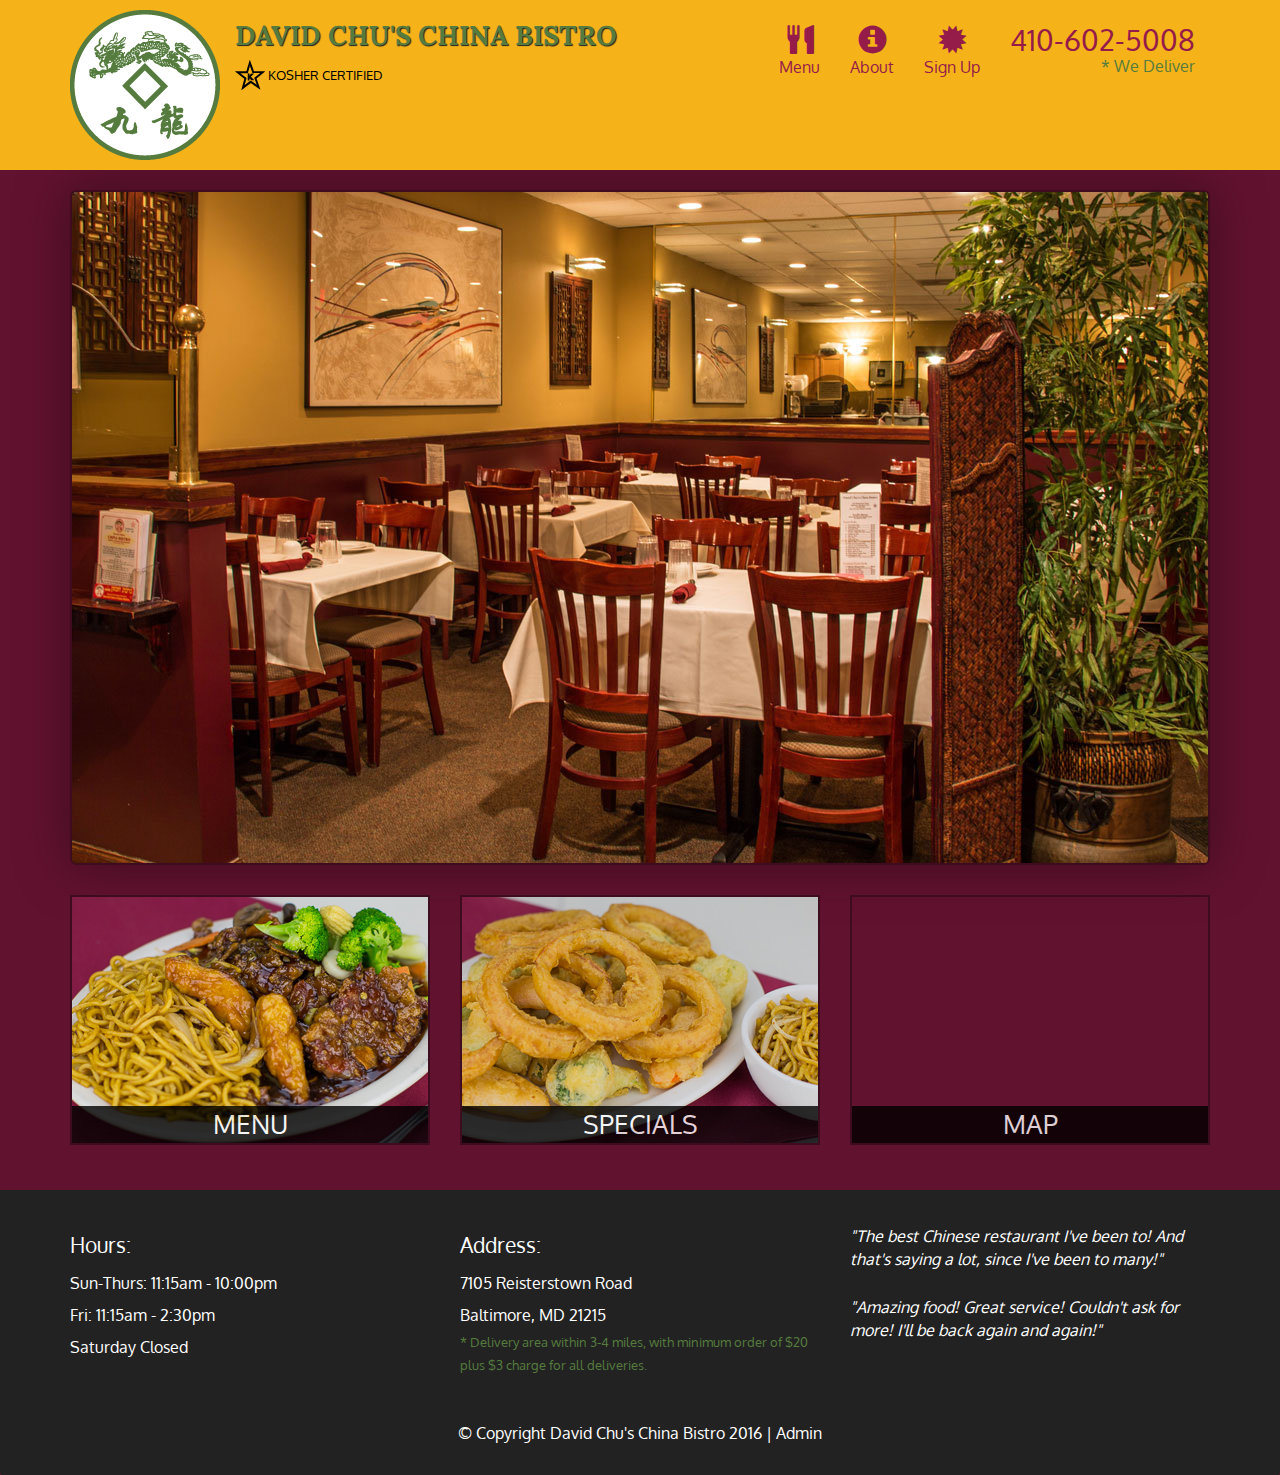
<file: index.html>
<!DOCTYPE html>
<html lang="en">
  <head>
    <meta charset="utf-8">
    <meta http-equiv="X-UA-Compatible" content="IE=edge">
    <meta name="viewport" content="width=device-width, initial-scale=1">
    <title>David Chu's China Bistro</title>
    <link href='https://fonts.googleapis.com/css?family=Oxygen:400,300,700' rel='stylesheet' type='text/css'>
    <link href='https://fonts.googleapis.com/css?family=Lora' rel='stylesheet' type='text/css'>
    <link rel="stylesheet" href="css/bootstrap.min.css">
    <link rel="stylesheet" href="css/restaurant.css">
    <link rel="stylesheet" href="css/common.css">
  </head>
  <body ng-app="restaurant" ng-strict-di>

    <!-- Fixed position loading indicator -->
    <loading class="loading-indicator"></loading>

    <header>
      <nav id="header-nav" class="navbar navbar-default">
        <div class="container">
          <div class="navbar-header">
            <a href="index.html" class="pull-left visible-md visible-lg">
              <div id="logo-img" alt="Logo image"></div>
            </a>

            <div class="navbar-brand">
              <a href="index.html"><h1>David Chu's China Bistro</h1></a>
              <p>
              <img src="images/star-k-logo.png" alt="Kosher certification">
              <span>Kosher Certified</span>
              </p>
            </div>

            <button id="navbarToggle" type="button" class="navbar-toggle collapsed" data-toggle="collapse" data-target="#collapsable-nav" aria-expanded="false">
              <span class="sr-only">Toggle navigation</span>
              <span class="icon-bar"></span>
              <span class="icon-bar"></span>
              <span class="icon-bar"></span>
            </button>
          </div>

          <div id="collapsable-nav" class="collapse navbar-collapse">
            <ul id="nav-list" class="nav navbar-nav navbar-right">
              <li id="navHomeButton" class="visible-xs">
                <a href="index.html">
                  <span class="glyphicon glyphicon-home"></span> Home</a>
              </li>
              <li id="navMenuButton" ui-sref-active="active">
                <a ui-sref="public.menu">
                  <span class="glyphicon glyphicon-cutlery"></span><br class="hidden-xs"> Menu</a>
              </li>
              <li>
                <a ui-sref="public.myInfo">
                  <span class="glyphicon glyphicon-info-sign"></span><br class="hidden-xs"> About</a>
              </li>
              <li>
                <a ui-sref="public.signUp">
                  <span class="glyphicon glyphicon-certificate"></span><br class="hidden-xs"> Sign Up</a>
              </li>
              <li id="phone" class="hidden-xs">
                <a href="tel:410-602-5008">
                  <span>410-602-5008</span></a><div>* We Deliver</div>
              </li>
            </ul><!-- #nav-list -->
          </div><!-- .collapse .navbar-collapse -->
        </div><!-- .container -->
      </nav><!-- #header-nav -->
    </header>

    <div id="call-btn" class="visible-xs">
      <a class="btn" href="tel:410-602-5008">
        <span class="glyphicon glyphicon-earphone"></span>
        410-602-5008
      </a>
    </div>
    <div id="xs-deliver" class="text-center visible-xs">* We Deliver</div>

    <ui-view>
      <div class="text-center initial-loading">
        <h2>Loading Site...</h2>
      </div>
    </ui-view>

    <footer class="panel-footer">
      <div class="container">
        <div class="row">
          <section id="hours" class="col-sm-4">
            <span>Hours:</span><br>
            Sun-Thurs: 11:15am - 10:00pm<br>
            Fri: 11:15am - 2:30pm<br>
            Saturday Closed
            <hr class="visible-xs">
          </section>
          <section id="address" class="col-sm-4">
            <span>Address:</span><br>
            7105 Reisterstown Road<br>
            Baltimore, MD 21215
            <p>* Delivery area within 3-4 miles, with minimum order of $20 plus $3 charge for all deliveries.</p>
            <hr class="visible-xs">
          </section>
          <section id="testimonials" class="col-sm-4">
            <p>"The best Chinese restaurant I've been to! And that's saying a lot, since I've been to many!"</p>
            <p>"Amazing food! Great service! Couldn't ask for more! I'll be back again and again!"</p>
          </section>
        </div>
        <div class="text-center">
          &copy; Copyright David Chu's China Bistro 2016 |
          <a ui-sref="admin.auth">Admin</a></div>
      </div>
    </footer>

    <!-- Libs -->
    <script src="lib/jquery-2.1.4.min.js"></script>
    <script src="lib/bootstrap.min.js"></script>
    <script src="lib/angular.min.js"></script>
    <script src="lib/angular-ui-router.min.js"></script>

    <!-- Main Restaurant Module -->
    <script src="src/restaurant.module.js"></script>

    <!-- Common Module -->
    <script src="src/common/common.module.js"></script>
    <script src="src/common/loading/loading.component.js"></script>
    <script src="src/common/loading/loading.interceptor.js"></script>
    <script src="src/common/menu.service.js"></script>

    <!-- Public Module -->
    <script src="src/public/public.module.js"></script>
    <script src="src/public/public.routes.js"></script>
    <script src="src/public/menu/menu.controller.js"></script>
    <script src="src/public/menu-category/menu-category.component.js"></script>
    <script src="src/public/menu-items/menu-items.controller.js"></script>
    <script src="src/public/menu-item/menu-item.component.js"></script>
	<script src="src/public/sign-up/sign-up.controller.js"></script>
	<script src="src/public/my-info/my-info.controller.js"></script>



    <!-- ADMIN SITE -->

    <!--Application files -->

  </body>

</html>
</file>
<file: css/restaurant.css>
body {
  font-size: 16px;
  color: #fff;
  background-color: #61122f;
  font-family: 'Oxygen', sans-serif;
}

.initial-loading {
  margin-top: 60px;
}

/** HEADER **/
#header-nav {
  background-color: #f6b319;
  border-radius: 0;
  border: 0;
}

#logo-img {
  background: url('../images/restaurant-logo_large.png') no-repeat;
  width: 150px;
  height: 150px;
  margin: 10px 15px 10px 0;
}

.navbar-brand {
  padding-top: 25px;
}
.navbar-brand h1 { /* Restaurant name */
  font-family: 'Lora', serif;
  color: #557c3e;
  font-size: 1.5em;
  text-transform: uppercase;
  font-weight: bold;
  text-shadow: 1px 1px 1px #222;
  margin-top: 0;
  margin-bottom: 0;
  line-height: .75;
}
.navbar-brand a:hover, .navbar-brand a:focus {
  text-decoration: none;
}
.navbar-brand p { /* Kosher cert */
  color: #000;
  text-transform: uppercase;
  font-size: .7em;
  margin-top: 15px;
}
.navbar-brand p span { /* Star-K */
  vertical-align: middle;
}

#nav-list {
  margin-top: 10px;
}
#nav-list a {
  color: #951C49;
  text-align: center;
}
#nav-list a:hover {
  background: #E7E7E7;
}
#nav-list a span {
  font-size: 1.8em;
}

#phone {
  margin-top: 5px;
}
#phone a { /* Phone number */
  text-align: right;
  padding-bottom: 0;
}
#phone div { /* We Deliver */
  color: #557c3e;
  text-align: right;
  padding-right: 15px;
}

.navbar-header button.navbar-toggle, .navbar-header .icon-bar {
  border: 1px solid #61122f;
}
.navbar-header button.navbar-toggle {
  clear: both;
  margin-top: -30px;
}
/* END HEADER */

/* FOOTER */
.panel-footer {
  margin-top: 30px;
  padding-top: 35px;
  padding-bottom: 30px;
  background-color: #222;
  border-top: 0;
}
.panel-footer div.row {
  margin-bottom: 35px;
}
#hours, #address {
  line-height: 2;
}
#hours > span, #address > span {
  font-size: 1.3em;
}
#address p {
  color: #557c3e;
  font-size: .8em;
  line-height: 1.8;
}
#testimonials {
  font-style: italic;
}
#testimonials p:nth-child(2) {
  margin-top: 25px;
}
a[ui-sref="admin.auth"] {
  color: #fff;
}
/* END FOOTER */

/********** Medium devices only **********/
@media (min-width: 992px) and (max-width: 1199px) {
  /* Header */
  #logo-img {
    background: url('../images/restaurant-logo_medium.png') no-repeat;
    width: 100px;
    height: 100px;
    margin: 5px 5px 5px 0;
  }
  /* End Header */
}


/********** Extra small devices only **********/
@media (max-width: 767px) {
  /* Header */
  .navbar-brand {
    padding-top: 10px;
    height: 80px;
  }
  .navbar-brand h1 { /* Restaurant name */
    padding-top: 10px;
    font-size: 5vw; /* 1vw = 1% of viewport width */
  }
  .navbar-brand p { /* Kosher cert */
    font-size: .6em;
    margin-top: 12px;
  }
  .navbar-brand p img { /* Star-K */
    height: 20px;
  }

  #collapsable-nav a { /* Collapsed nav menu text */
    font-size: 1.2em;
  }
  #collapsable-nav a span { /* Collapsed nav menu glyph */
    font-size: 1em;
    margin-right: 5px;
  }

  #call-btn > a {
    font-size: 1.5em;
    display: block;
    margin: 0 20px;
    padding: 10px;
    border: 2px solid #fff;
    background-color: #f6b319;
    color: #951c49;
  }
  #xs-deliver {
    margin-top: 5px;
    font-size: .7em;
    letter-spacing: .1em;
    text-transform: uppercase;
  }
  /* End Header */

  /* Footer */
  .panel-footer section {
    margin-bottom: 30px;
    text-align: center;
  }
  .panel-footer section:nth-child(3) {
    margin-bottom: 0; /* margin already exists on the whole row */
  }
  .panel-footer section hr {
    width: 50%;
  }
  /* End Footer */
}


/********** Super extra small devices Only :-) (e.g., iPhone 4) **********/
@media (max-width: 479px) {
  /* Header */
  .navbar-brand h1 { /* Restaurant name */
    padding-top: 5px;
    font-size: 6vw;
  }
  /* End Header */
}
</file>
<file: css/common.css>
.loading-indicator {
    display: block;
    width: 70px;
    position: fixed;
    left: 0;
    right: 0;
    margin: 0 auto;
    top: 40%;
    z-index: 100;
    background-color: #FFF;
}

.loading-indicator img {
    width: 70px;
    background-color: #FFF;
}

.ui-view-placeholder {
    margin-top: 60px;
}
</file>
